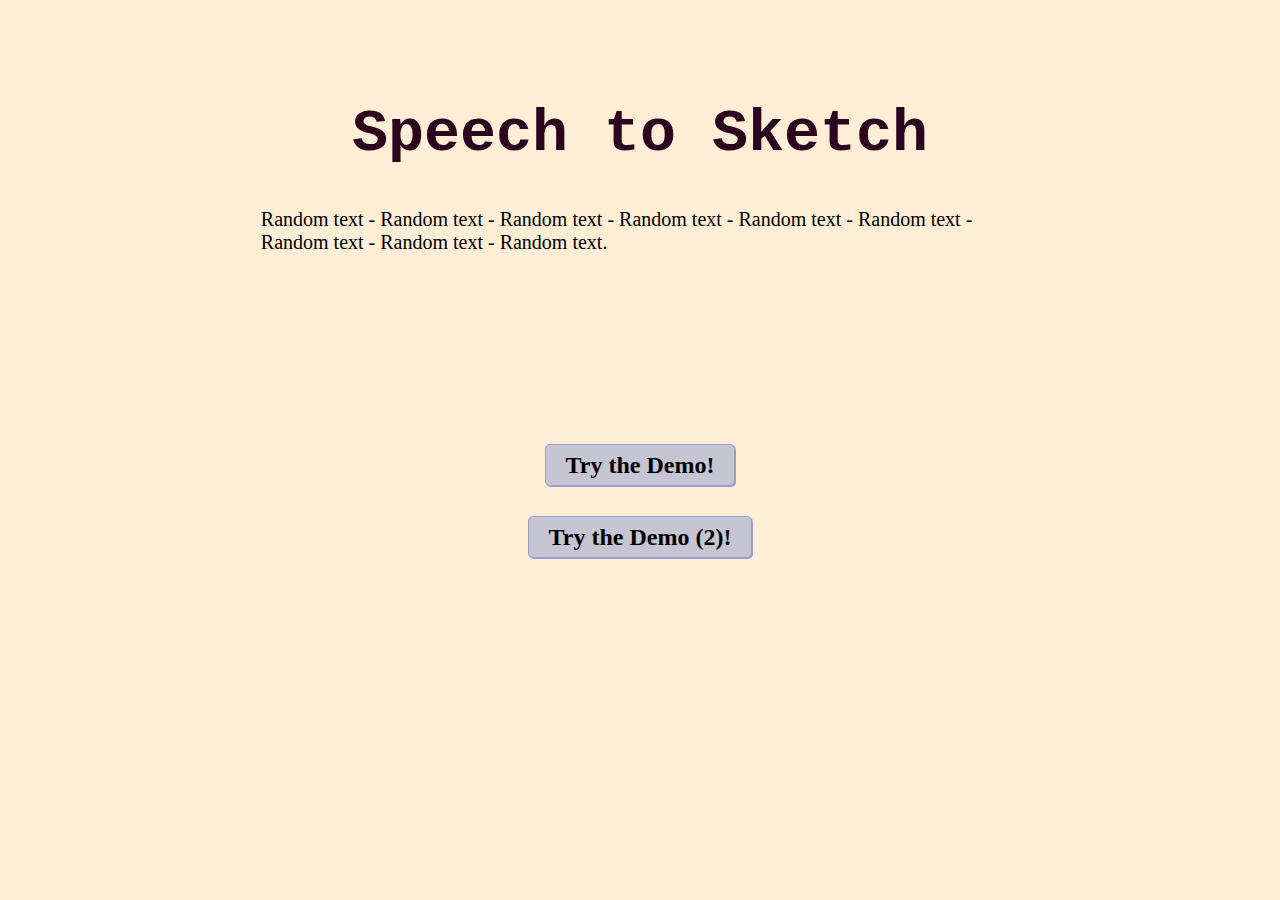
<file: COMP491_Senior_Project-dev/Demo_UI/main.html>
<!DOCTYPE html>
<html>
<link rel="stylesheet" href="style.css">
<title>Speech to Sketch!</title>
<body>

<h1> Speech to Sketch </h1>

<div style="margin-right: 20%; margin-bottom: 15%; margin-left: 20%;">
<p> Random text - Random text - Random text - Random text - Random text - Random text - Random text - Random text - Random text. </p></div>

<div style="">	
	<form action="demo.html" method="post">
		<button style="margin-bottom:30px" type="submit" name="button" class="button demo"><span class="center">Try the Demo!</span></button>
	</form>
</div>

<div style="">	
	<form action="demo2.html" method="post">
		<button type="submit" name="button" class="button demo"><span class="center">Try the Demo (2)!</span></button>
	</form>
</div>
	
</body>
</html>
</file>
<file: COMP491_Senior_Project-dev/Demo_UI/style.css>
body {background-color: #FFEED6; font-family:verdana}

h1 {color: #2B061E; text-align: center;font-family: Courier;font-size: 60px;margin-top:100px} 

p {font-size:20px}

.demotitle {
	margin-top:50px;
	text-align: center;
	color: #2B061E; 
	font-family: Courier;
	font-weight: bold;
	font-size: 40px}

h3 {text-align: right;}

.demo{
	margin:0 auto;
    display:block;
	background:    #c6c5d2;
	border:        1px solid #9d9dcc;
	border-radius: 5px;
	box-shadow:    1px 1px #9d9dcc;
	padding:       8px 20px;
	color:         #000000;
	font:          normal bold 24px/1 "Komika", cursive;
	text-align:    center;
	}	

.record64{
	position: relative;
	display:inline-block;
	margin-top:20px;
	margin-left:18%;
	margin-right:10px;
	width:64px;
    height:64px;
	border:none;
	background:url(./imgs/record64.png)no-repeat;
}	

.stop64{
	position: relative;
	display:inline-block;
	margin-top:20px;
	margin-left:10px;
	margin-right:10px;
	width:64px;
    height:64px;
	border:none;
	background:url(./imgs/stop64.png)no-repeat;
}	
	
.back{
	position: relative;
	margin-top:20px;
	display:inline-block;
	margin-left:35px;
	margin-right:30px;
	width:128px;
    height:80px;
	border:none;
	background:url(./imgs/return.png)no-repeat;
}
</file>
